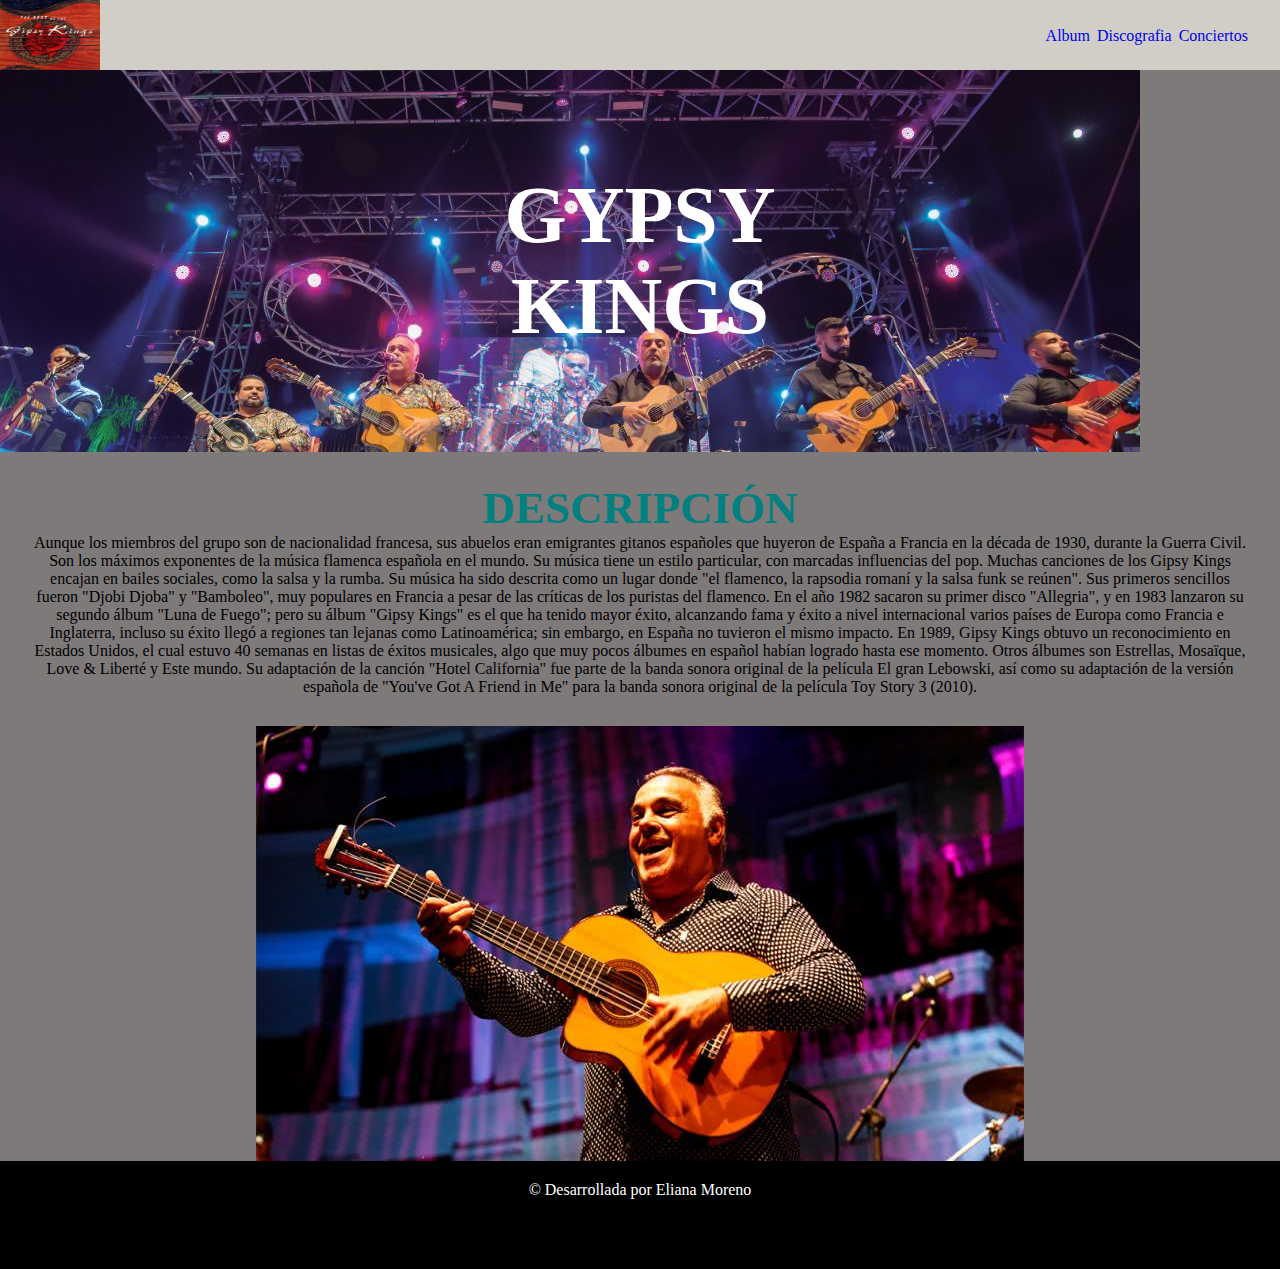
<file: index.html>
<!DOCTYPE html>
<html lang="en">
<head>
    <meta charset="UTF-8">
    <meta http-equiv="X-UA-Compatible" content="IE=edge">
    <meta name="viewport" content="width=device-width, initial-scale=1.0">
    <link rel="stylesheet" href="./style.css">
    <title>Gipsy Kings</title>
</head>
<body>
     <div class='header'>
        <div class='logo'>
                <a href="index.html"> <img img width="100" height="70" 

                     src="./gipsyki.jpg" alt="logo de gipsy"> </a>
            </div>
            <div class='menu'>
                <table>
                    <tr>
                        <td> <a href="album.html" target="_blank">Album</a></td>
                        <td><a href="./index.html" target="_blank">Discografia</a></td>
                        <td><a href="./index.html" target="_blank">Conciertos</a></td>
                    </tr>
                </table>
            </div>
        </div>
        <div class='banner'>
            <h1>GYPSY <br> KINGS</h1>
    
        </div>
        <div class="descripcion">
            <h2>DESCRIPCIÓN</h2>
            <P>Aunque los miembros del grupo son de nacionalidad francesa, sus abuelos eran emigrantes gitanos españoles que huyeron de España a Francia en la década de 1930, durante la Guerra Civil.

                Son los máximos exponentes de la música flamenca española en el mundo. Su música tiene un estilo particular, con marcadas influencias del pop. Muchas canciones de los Gipsy Kings encajan en bailes sociales, como la salsa y la rumba. Su música ha sido descrita como un lugar donde "el flamenco, la rapsodia romaní y la salsa funk se reúnen".
                
                Sus primeros sencillos fueron "Djobi Djoba" y "Bamboleo", muy populares en Francia a pesar de las críticas de los puristas del flamenco. En el año 1982 sacaron su primer disco "Allegria", y en 1983 lanzaron su segundo álbum "Luna de Fuego"; pero su álbum "Gipsy Kings" es el que ha tenido mayor éxito, alcanzando fama y éxito a nivel internacional varios países de Europa como Francia e Inglaterra, incluso su éxito llegó a regiones tan lejanas como Latinoamérica; sin embargo, en España no tuvieron el mismo impacto. En 1989, Gipsy Kings obtuvo un reconocimiento en Estados Unidos, el cual estuvo 40 semanas en listas de éxitos musicales, algo que muy pocos álbumes en español habían logrado hasta ese momento. Otros álbumes son Estrellas, Mosaïque, Love & Liberté y Este mundo. Su adaptación de la canción "Hotel California" fue parte de la banda sonora original de la película El gran Lebowski, así como su adaptación de la versión española de "You've Got A Friend in Me" para la banda sonora original de la película Toy Story 3 (2010).</P>
        </div>

        <div class="imagen2">
            <img src="./andre-reyes-768x435.jpg" alt=""  onclick="lugarImagen()">
        </div>
       

        <footer class="footer">
            &copy; Desarrollada por Eliana Moreno
        
        </footer>


        
        <script src="script.js"></script>
</body>
</html>
</file>
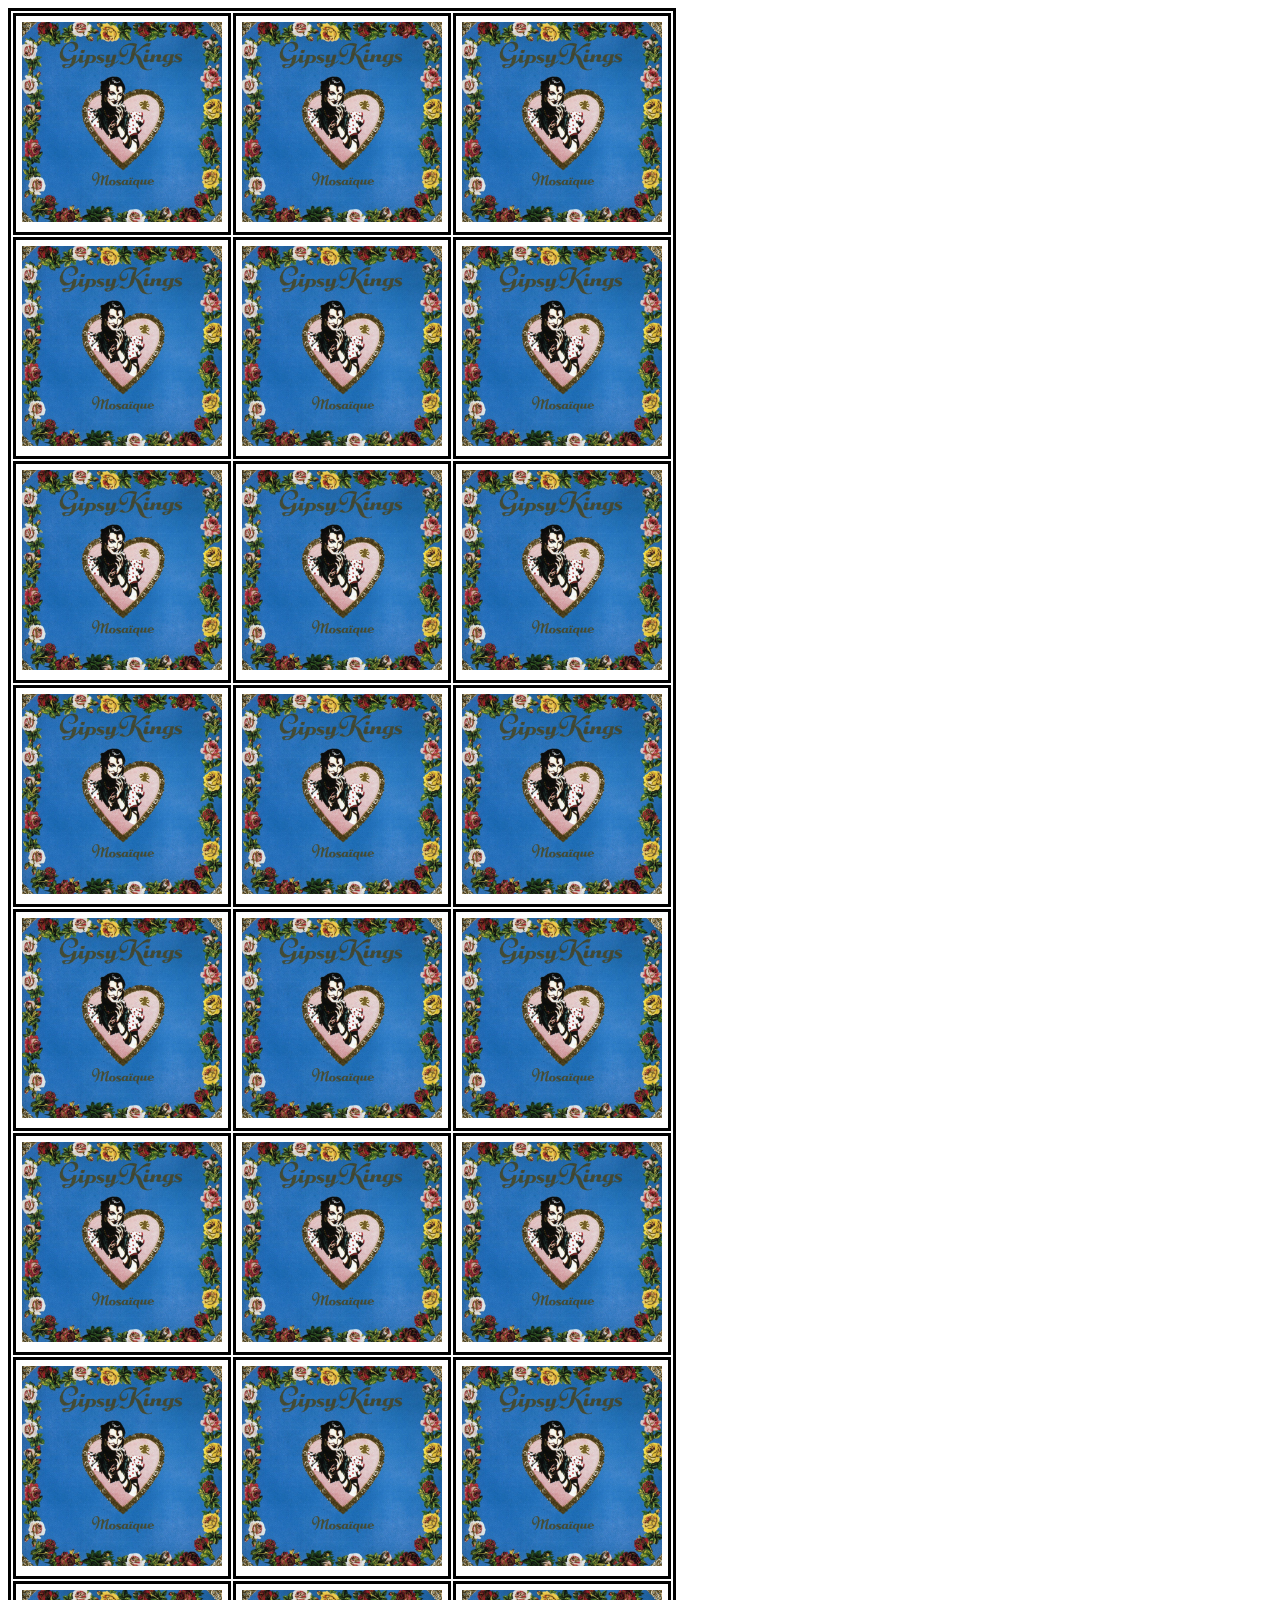
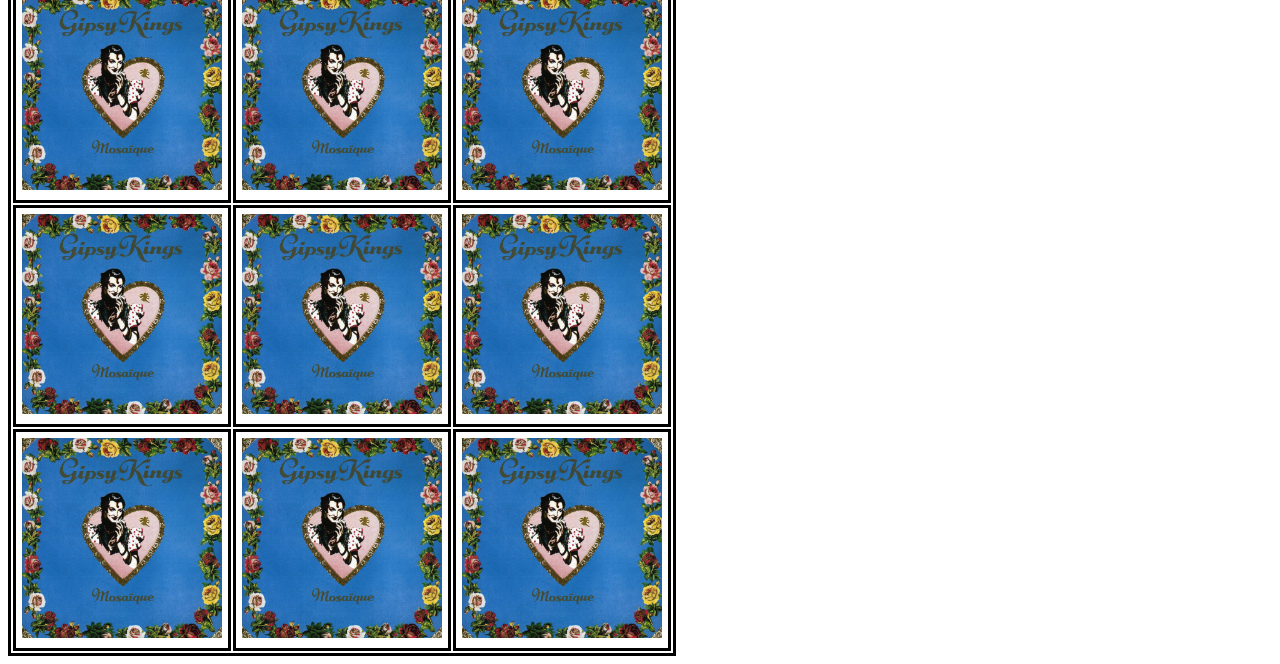
<file: album.html>
<!DOCTYPE html>
<html lang="en">
  <head>
    <meta charset="UTF-8" />
    <meta http-equiv="X-UA-Compatible" content="IE=edge" />
    <meta name="viewport" content="width=device-width, initial-scale=1.0" />
    <title>Album</title>
    <link rel="stylesheet" href="./album.css" />
  </head>
  <body>
    <table>
      <tr>
        <td><img src="./kings.jpg" alt=""></td>
        <td><img src="./kings.jpg" alt=""></td>
        <td><img src="./kings.jpg" alt=""></td>
      </tr>

      <tr>
        <td><img src="./kings.jpg" alt=""></td>
        <td><img src="./kings.jpg" alt=""></td>
        <td><img src="./kings.jpg" alt=""></td>
      </tr>

      <tr>
        <td><img src="./kings.jpg" alt=""></td>
        <td><img src="./kings.jpg" alt=""></td>
        <td><img src="./kings.jpg" alt=""></td>
      </tr>
      <tr>
        <td><img src="./kings.jpg" alt=""></td>
        <td><img src="./kings.jpg" alt=""></td>
        <td><img src="./kings.jpg" alt=""></td>
      </tr>
      <tr>
        <td><img src="./kings.jpg" alt=""></td>
        <td><img src="./kings.jpg" alt=""></td>
        <td><img src="./kings.jpg" alt=""></td>
      </tr>
      <tr>
        <td><img src="./kings.jpg" alt=""></td>
        <td><img src="./kings.jpg" alt=""></td>
        <td><img src="./kings.jpg" alt=""></td>
      </tr>
      <tr>
        <td><img src="./kings.jpg" alt=""></td>
        <td><img src="./kings.jpg" alt=""></td>
        <td><img src="./kings.jpg" alt=""></td>
      </tr>
      <tr>
        <td><img src="./kings.jpg" alt=""></td>
        <td><img src="./kings.jpg" alt=""></td>
        <td><img src="./kings.jpg" alt=""></td>
      </tr>
      <tr>
        <td><img src="./kings.jpg" alt=""></td>
        <td><img src="./kings.jpg" alt=""></td>
        <td><img src="./kings.jpg" alt=""></td>
      </tr>
      <tr>
        <td><img src="./kings.jpg" alt=""></td>
        <td><img src="./kings.jpg" alt=""></td>
        <td><img src="./kings.jpg" alt=""></td>
      </tr>
    </table>
  </body>
</html>
</file>
<file: style.css>
* {
    margin: 0;
    padding: 0;
}
 body{
  
     background-color: rgb(126, 122, 122);
 }
 
 
 
 .header{
     background-color: rgb(209, 205, 199) ;
     height: 70px;
 
 }
 
 .logo{
     float: left;
     padding: auto;
     
 }
 
 .menu{
     float: right;
     margin: 25px;
 }

 .menu a {
     margin-right: 5px;
     text-decoration: none;
 }
 
 
 
 .banner{
     background-image: url(./image.jpg);
     width: 100vw;
     height: auto;
     background-repeat: no-repeat;
 }
 
 .banner h1{
     text-align: center;
     font-size: 80px;
     padding: 100px 100px;
     color: white;
 }
 
 
 
 .footer{
     background-color: black;
     color: white;
     text-align: center;
     padding: 20px 100px 70px 100px
 }
   

 .descripcion h2{

    font-size: 45px;
    color: teal;
    text-align: center;
 }

 .descripcion p {
     text-align: center;
     
 }

 .descripcion{
     margin: 30px
 }

 .imagen2{
     display: flex;
     justify-content: center; 
        
 }
</file>
<file: album.css>
table img{
    width: 200px;
    height: 200px;
    margin: 5px;
    }

    table,td {
        border: 3px solid black;
        
    }
</file>
